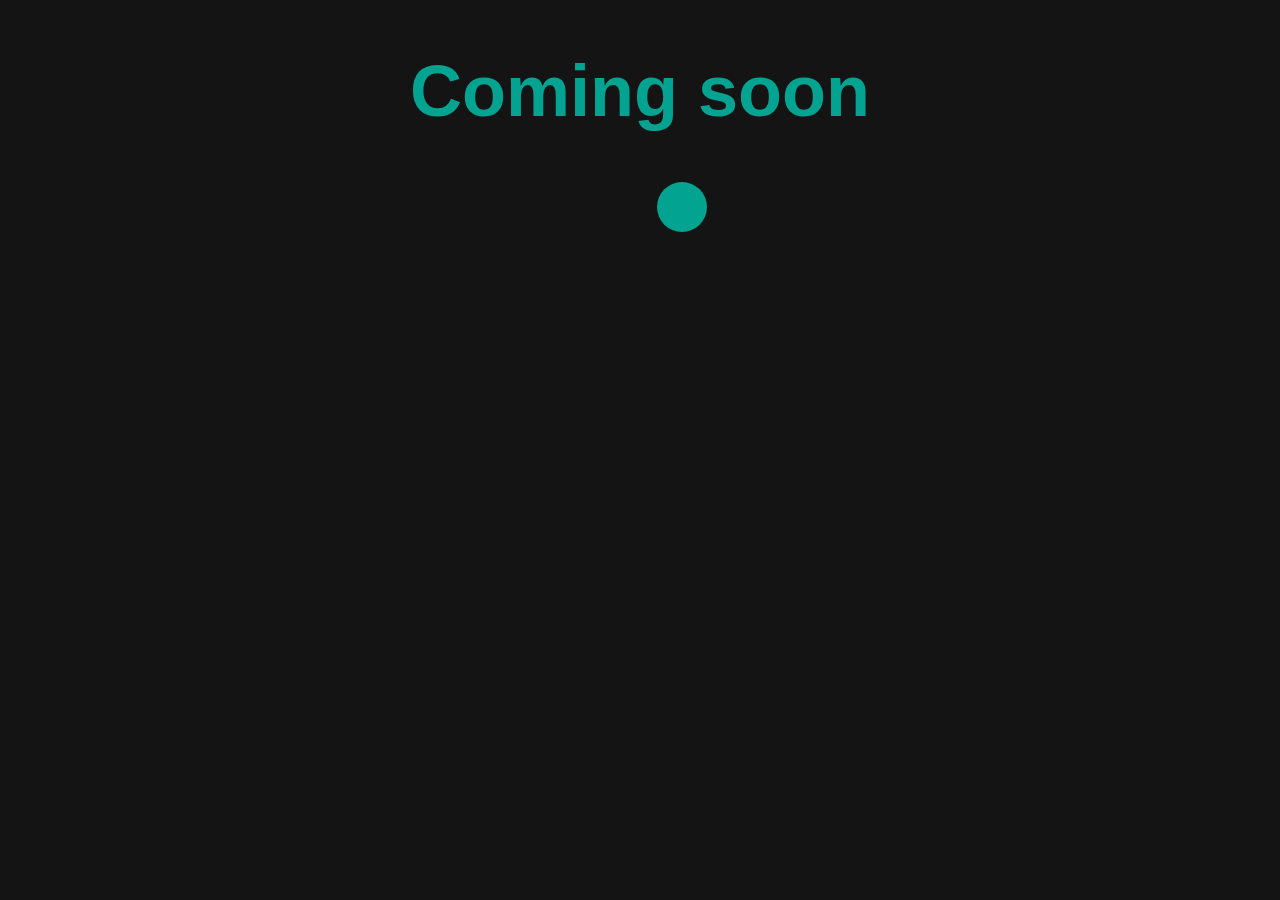
<file: mihistoria.html>
<!DOCTYPE html>
<html lang="en">
<head>
    <meta charset="UTF-8">
    <meta http-equiv="X-UA-Compatible" content="IE=edge">
    <meta name="viewport" content="width=device-width, initial-scale=1.0">
    <link rel="stylesheet" href="style.css">
    <title>Joaquin Flores</title>
</head>
<body>
    <h2 class="comingSoon">
        Coming soon
    </h2>
    <div class="pulsing"></div>
</body>
</html>
</file>
<file: style.css>
:root{
    --color-primary: #141414;
}

*{
    list-style: none;
    margin: 0;
    padding: 0;
    text-decoration: none;
    font-family: 'Roboto', sans-serif;
}
body{
    background-color:var(--color-primary);
}
hr{
    border: 0;
    height: 1px;
    background-color: #333;
    margin-top: 100px;
}

header{
    width: 100%;
    height: 100px;
    position: fixed;
}

a{
    color: aliceblue;
}

.nav-wrapper{
    display: flex;
    justify-content: space-evenly;
    align-items: center;
    background-color: #333;
    width: 100%;
    height: 45px;
}
.nav-item{
    display: flex;
    align-items: center;
    font-size: 18px;
}

.title{
    padding-top: 100px;
    text-align: center;
    color: white;
    padding-bottom: 70px;
}
h1{
    margin-bottom: 10px;
}


.acerca{
    display: flex;   
    align-items: center;
    justify-content: center;
    width: 100%;
}

.aboutmeTitle{
    font-size: 30px;
    margin-bottom: 20px;
    color: #02A390;
    text-align: center;
}

.aboutmeSubTitle{
    font-size: 18px;
    margin-bottom: 20px;
    color: #fff;
    text-align: center;
    margin-right: 210px;
    margin-left: 217px;
}

.myFace{
    display: block;
    width: 15%;
    border-radius: 50%;
    margin-right: 20px;
    margin-left: 250px;
    text-align: center;
    transition: .3s;
}

.myFace:hover{
    opacity: .5;
}


.btt1{
    background-color: rgb(11, 93, 141);
    color: white;
    border: none;
    border-radius: 5px;
    padding: 10px;
    padding-left: 20px;
    padding-right: 20px;
    font-size: 18px;
    margin-left: 363px;
    margin-bottom: 300px;    
}
.clickaqui{
    color: #02A390;
    text-decoration: none;
}

.skills{
    width: 100%;
}

.skillsTitle, .projectsTitle{
    font-size: 30px;
    margin-top: 50px;
    margin-bottom: 20px;
    color: #02A390;
    text-align: center;
}

.skillsList{
    display: flex;
    justify-content: space-evenly;
    align-items: center;
    width: 100%;
    margin-top: 50px;
    margin-bottom: 50px;
}

.skillItem{
    color:white;
    font-size: 18px;
    margin-right: 20px;
    text-transform: uppercase;
}

.skilllist{
    display: flex;
    justify-content: space-evenly;
}
.skillImage, .footerImage{
    width: 150px;
    border-radius: 50%;
}

.comingSoon{
    font-size: 72px;
    margin-top: 50px;
    margin-bottom: 20px;
    color: #02A390;
    text-align: center;
}

.pulsing{
    margin-left: 657px;
    margin-top: 50px;
    width: 50px;
    height: 50px;
    border-radius: 50%;
    background-color: #02A390;
    box-shadow: 0 0 0 0 #fff;
    animation: p12 1.5s infinite linear;
    position: relative;
}
.pulsing::before,
.pulsing::after{
    content: '';
    position: absolute;
    inset: 0;
    border-radius: inherit;
    box-shadow: 0 0 0 0 #0004;
    animation:inherit;
    animation-delay: -0.5s;
}

.pulsing::after{
    animation-delay: -1s;
}

@keyframes p12{
    100%{
        box-shadow: 0 0 0 40px #0000;
    }
}


.footerTitle{
    font-size: 30px;
    margin-top: 150px;
    margin-bottom: 20px;
    color: #02A390;
    text-align: center;
}

.footerItems, .footerList{
    display: flex;
    justify-content: space-evenly;
    align-items: center;
    width: 100%;
    margin-top: 50px;
    margin-bottom: 50px;
}

.footerSubtitle{
    font-size: 18px;
    color: #fff;
    text-align: center;
    margin-right: 210px;
    margin-left: 217px;
}
</file>
